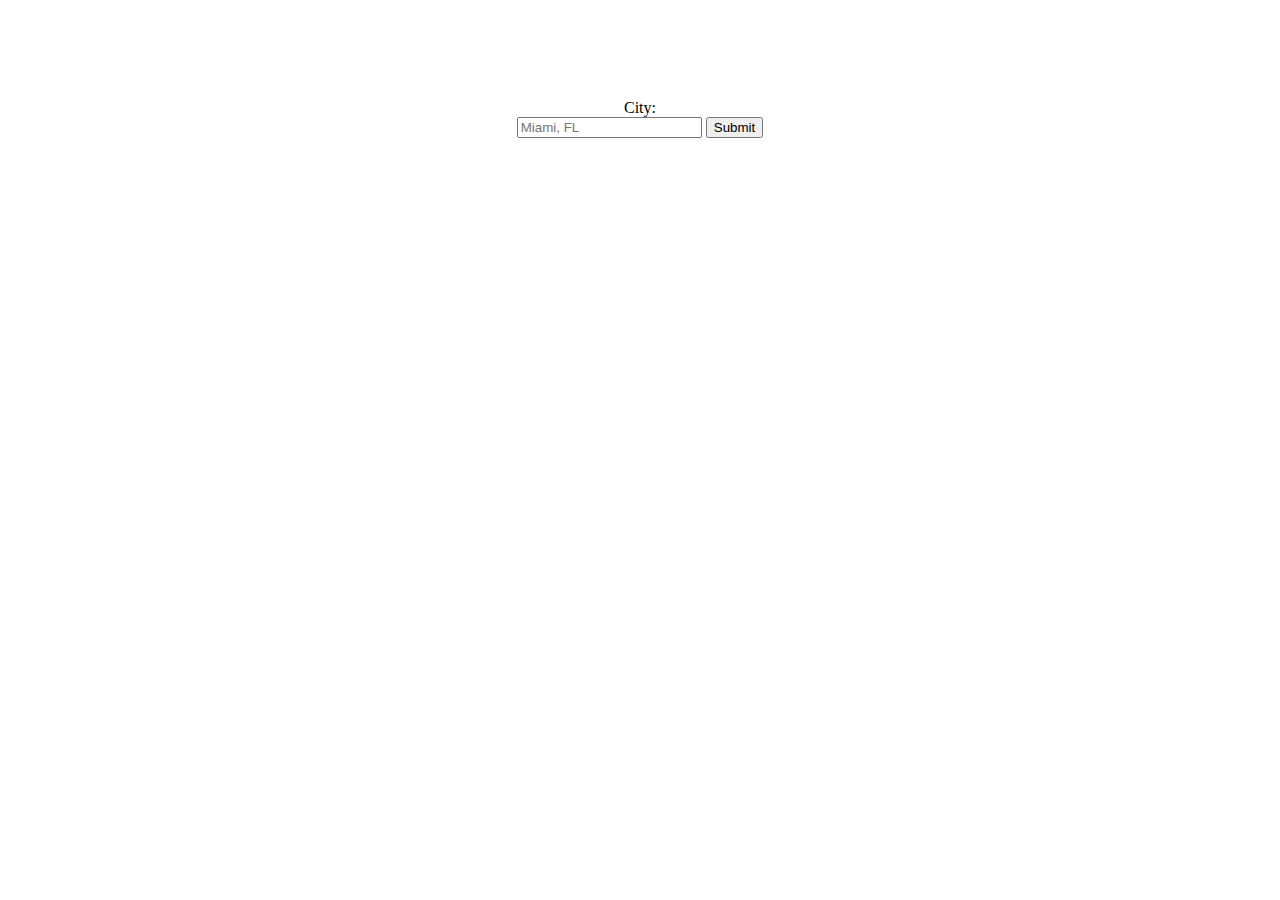
<file: index.html>
<!DOCTYPE html>
<html>
<style>
body {

}

@media only screen and (max-width: 600px) {
  body {
      background-color: black;
  }
}
</style>
  <head>
      <link rel= "stylesheet" type="text/css" href="style.css">
      <meta charset="utf-8">
      <meta http-equiv="X-UA-Compatible" content="IE=edge">
      <title></title>
      <meta name="description" content="">
      <meta name="viewport" content="width=device-width, initial-scale=1">
  </head>





  <body class="sunny" >
    <h1> Febuary 12, 2018 </h1>
    <form> City:
  <br>
  <input type="text" name="City" placeholder="Miami, FL"> <button type="button" name="Submit"> Submit</button>
  <br>
    <div>
      <h2> Partly Sunny with a chance of rain </h2>
    <div>
      <h3> 88 </h3>
    </div>
  </body>
</html>
</file>
<file: style.css>
h1 {
  font-size: 40px;
  font-family: sans-serif;
  color: white;
  text-align: center;
}

input {
align-items: center;}

h2 {font-family: sans-serif;
  color: white;
  text-align: center;
}
h3 {font-family: sans-serif;
  color: white;
  font-size: 200px;
  text-align: center;
  padding: 20px;
}
body{
  text-align: center;

}

.sunny{background-image: url(https://gist.github.com/dm-wyncode/63763f460421122aab6bad7de00b0ac1/raw/d660cd094961bea222d6b2453aca2538f07ef62b/sunny.jpg)}

.rainy{background-image: url(https://gist.github.com/dm-wyncode/63763f460421122aab6bad7de00b0ac1/raw/d660cd094961bea222d6b2453aca2538f07ef62b/rainy.jpg)}

.cloudy{background-image: url(https://gist.github.com/dm-wyncode/63763f460421122aab6bad7de00b0ac1/raw/d660cd094961bea222d6b2453aca2538f07ef62b/cloudy.jpg)}
</file>
